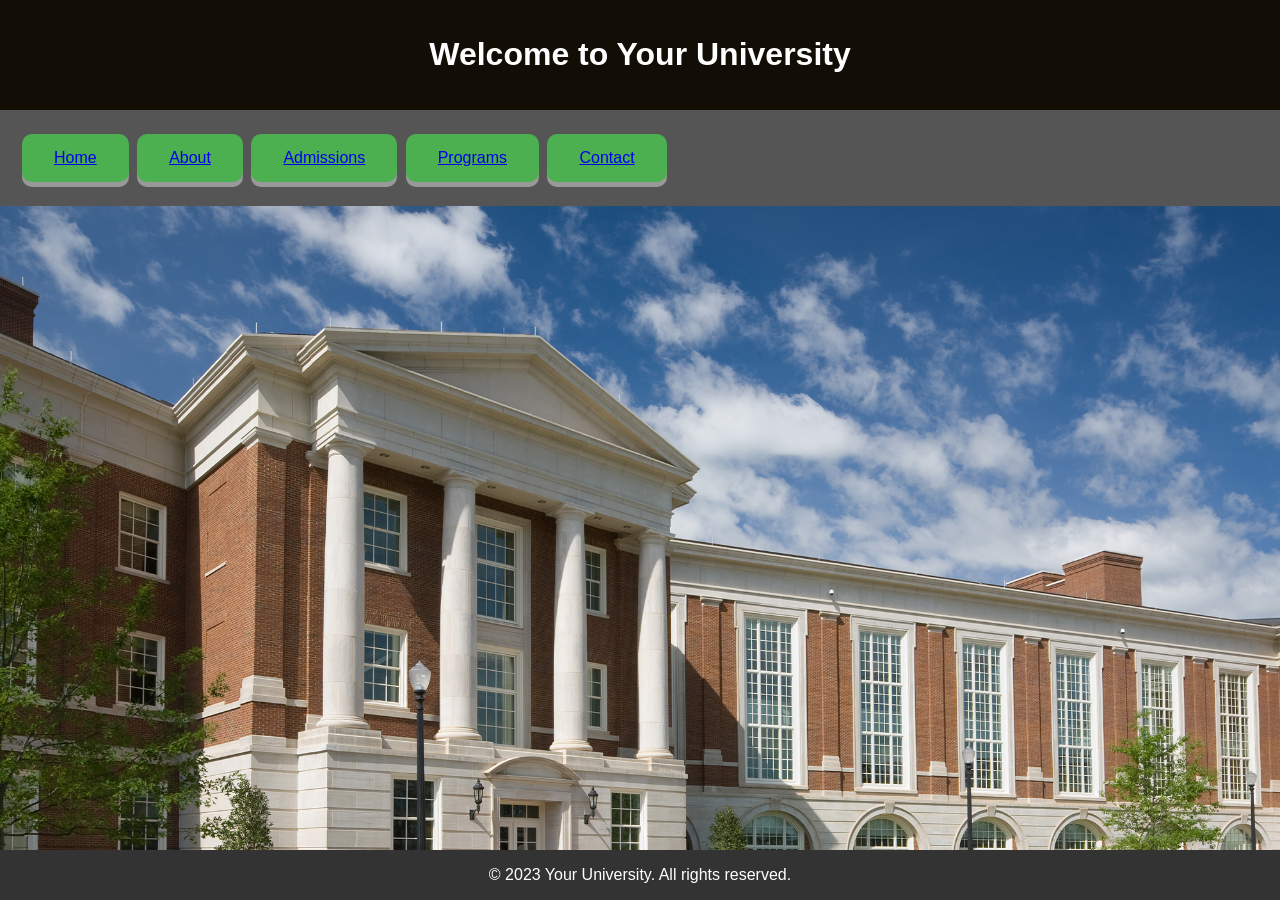
<file: index.html>
<!DOCTYPE html>
<html>

<head>
    <title>University Website</title>
    <link rel="stylesheet" href="D:\RNS_HackOverflow\style.css">
    <style>
        body {
            margin: 0;
            padding-bottom: 50px;
            /* Height of the footer */
            background-image: url("university.jpg");
            background-size: cover;
            background-position: center;
            background-repeat: no-repeat;
            font-family: Arial, sans-serif;
            background-color: #f1f1f1;
            /* Add this line to adjust background position */
            background-position-y: 50px;
        }

        header {
            background-color: #120d05;
            color: #fff;
            padding: 15px;
            text-align: center;
        }

        nav {
            background-color: #555;
            color: #fff;
            padding: 20px;
        }

        nav ul {
            list-style-type: none;
            margin: 0;
            padding: 0;
        }

        nav ul li {
            display: inline-block;
            margin-right: 10px;
        }

        nav ul li a {
            text-decoration: none;
            color: #fff;
        }

        section {
            padding: 100px;
        }

        footer {
            position: absolute;
            bottom: 0;
            width: 100%;
            height: 50px;
            /* Height of the footer */
            background-color: #333;
            color: white;
            text-align: center;
        }
    </style>
</head>

<body>
    <header>
        <h1>Welcome to Your University</h1>
    </header>
    <nav>
        <ul>
            <button style="background-color: #4CAF50; /* Set the background color */
            border: none; /* Remove borders */
            color: rgb(255, 255, 255); /* Set text color */
            padding: 15px 32px; /* Set padding */
            text-align: center; /* Center text */
            text-decoration: none; /* Remove underline */
            display: inline-block; /* Make it an inline block element */
            font-size: 16px; /* Set font size */
            margin: 4px 2px; /* Add some margin */
            cursor: pointer; /* Change cursor on hover */
            border-radius: 10px; /* Rounded corners */
            box-shadow: 0 5px #999; /* Add shadow effect */">
  <a href="D:\RNS_HackOverflow\Your-University\youruniv.html">Home</a>
        </button>
           
            <button style="background-color: #4CAF50; /* Set the background color */
               border: none; /* Remove borders */
               color: rgb(255, 255, 255); /* Set text color */
               padding: 15px 32px; /* Set padding */
               text-align: center; /* Center text */
               text-decoration: none; /* Remove underline */
               display: inline-block; /* Make it an inline block element */
               font-size: 16px; /* Set font size */
               margin: 4px 2px; /* Add some margin */
               cursor: pointer; /* Change cursor on hover */
               border-radius: 10px; /* Rounded corners */
               box-shadow: 0 5px #999; /* Add shadow effect */">
     <a href="D:\RNS_HackOverflow\Your-University\About.html">About</a>
</button>
            <button style="background-color: #4CAF50; /* Set the background color */
               border: none; /* Remove borders */
               color: rgb(255, 255, 255); /* Set text color */
               padding: 15px 32px; /* Set padding */
               text-align: center; /* Center text */
               text-decoration: none; /* Remove underline */
               display: inline-block; /* Make it an inline block element */
               font-size: 16px; /* Set font size */
               margin: 4px 2px; /* Add some margin */
               cursor: pointer; /* Change cursor on hover */
               border-radius: 10px; /* Rounded corners */
               box-shadow: 0 5px #999; /* Add shadow effect */">
     <a href="D:\RNS_HackOverflow\Your-University\Admissions.html">Admissions</a>
</button>
            <button style="background-color: #4CAF50; /* Set the background color */
               border: none; /* Remove borders */
               color: rgb(255, 255, 255); /* Set text color */
               padding: 15px 32px; /* Set padding */
               text-align: center; /* Center text */
               text-decoration: none; /* Remove underline */
               display: inline-block; /* Make it an inline block element */
               font-size: 16px; /* Set font size */
               margin: 4px 2px; /* Add some margin */
               cursor: pointer; /* Change cursor on hover */
               border-radius: 10px; /* Rounded corners */
               box-shadow: 0 5px #999; /* Add shadow effect */">
      <a href="D:\RNS_HackOverflow\Your-University\Programs.html">Programs</a>
</button>
          <button style="background-color: #4CAF50; /* Set the background color */
               border: none; /* Remove borders */
               color: rgb(255, 255, 255); /* Set text color */
               padding: 15px 32px; /* Set padding */
               text-align: center; /* Center text */
               text-decoration: none; /* Remove underline */
               display: inline-block; /* Make it an inline block element */
               font-size: 16px; /* Set font size */
               margin: 4px 2px; /* Add some margin */
               cursor: pointer; /* Change cursor on hover */
               border-radius: 10px; /* Rounded corners */
               box-shadow: 0 5px #999; /* Add shadow effect */">
          
            
            <a href="D:\RNS_HackOverflow\Your-University\Contact.html">Contact</a>
</button>
        </ul>
    </nav>
    <section>
        <!-- content goes here -->
    </section>
    <footer>
        <p>&copy; 2023  Your University. All rights reserved.</p>
    </footer>
</body>

</html>
</file>
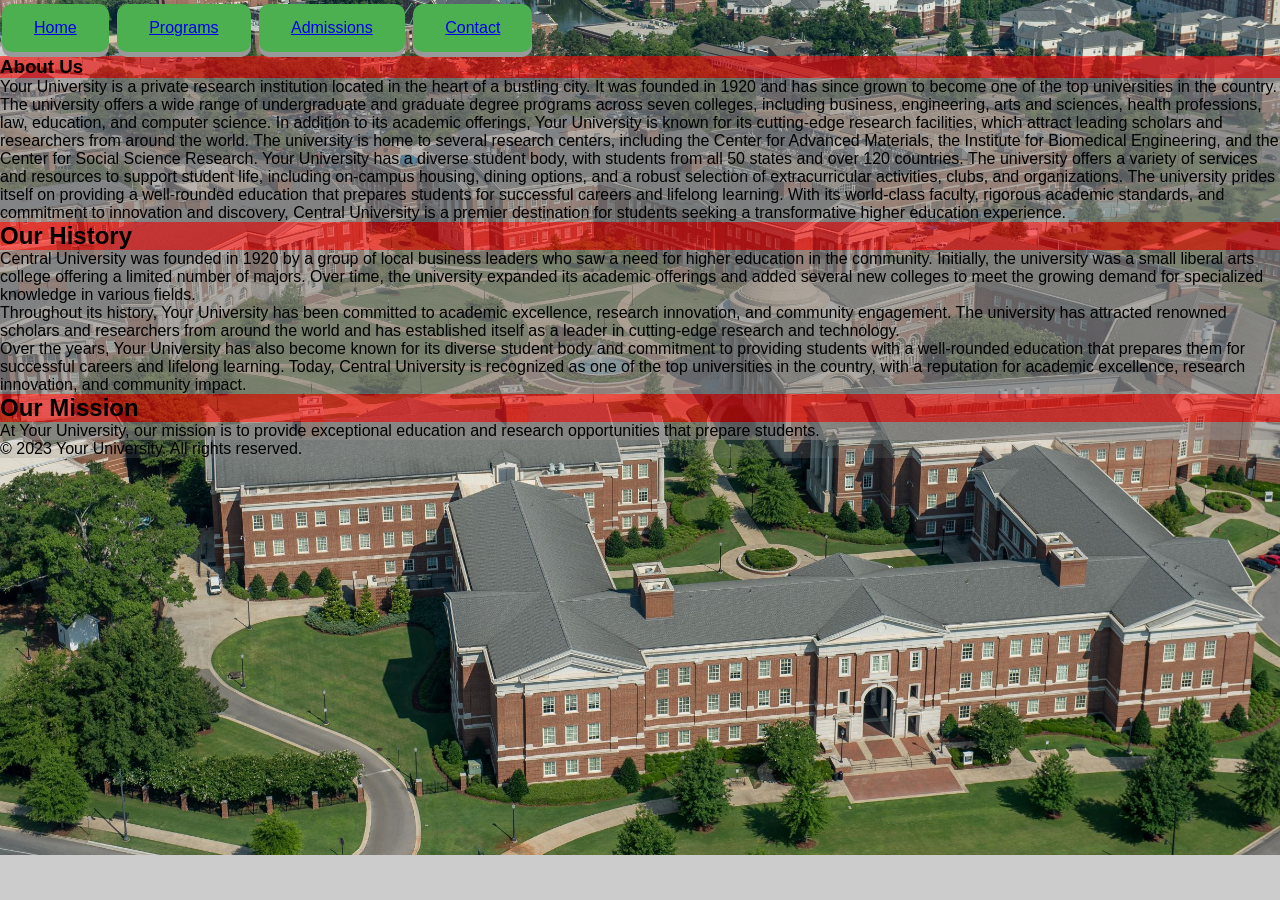
<file: About.html>
<!DOCTYPE html>
<html lang="en">
<head>

    <style>
		body {
			background-color: #ccc;
		}
		
		p {
			background-color: rgba(128, 128, 128, 0.2);
		}
	</style>
    <style>
		body {
			background-image: url("other_page_background.jpg");
			background-repeat: no-repeat;
			background-size: cover;
		}
	</style>
  <meta charset="UTF-8">
  <title>About | University Name</title>
  <link rel="stylesheet" href="style.css">
  <main>
    <section class="hero">
      <!DOCTYPE html>
<html lang="en">
<head>

    <style>
		body {
			background-color: #ccc;
		}
		
		p {
			background-color: rgba(128, 128, 128, 0.2);
		}
	</style>
    <style>
		body {
			background-image: url("other_page_background.jpg");
			background-repeat: no-repeat;
			background-size: cover;
		}
	</style>
  <meta charset="UTF-8">
  <title>About | Your University</title>
  <link rel="stylesheet" href="style.css">
</head>
<body>
  <header>
    <nav>
      <ul>
                    <button style="background-color: #4CAF50; /* Set the background color */
            border: none; /* Remove borders */
            color: rgb(255, 255, 255); /* Set text color */
            padding: 15px 32px; /* Set padding */
            text-align: center; /* Center text */
            text-decoration: none; /* Remove underline */
            display: inline-block; /* Make it an inline block element */
            font-size: 16px; /* Set font size */
            margin: 4px 2px; /* Add some margin */
            cursor: pointer; /* Change cursor on hover */
            border-radius: 10px; /* Rounded corners */
            box-shadow: 0 5px #999; /* Add shadow effect */">
  <a href="youruniv.html">Home</a>
        </button>
                    <button style="background-color: #4CAF50; /* Set the background color */
               border: none; /* Remove borders */
               color: rgb(255, 255, 255); /* Set text color */
               padding: 15px 32px; /* Set padding */
               text-align: center; /* Center text */
               text-decoration: none; /* Remove underline */
               display: inline-block; /* Make it an inline block element */
               font-size: 16px; /* Set font size */
               margin: 4px 2px; /* Add some margin */
               cursor: pointer; /* Change cursor on hover */
               border-radius: 10px; /* Rounded corners */
               box-shadow: 0 5px #999; /* Add shadow effect */">
      <a href="Programs.html">Programs</a>
</button>
                    <button style="background-color: #4CAF50; /* Set the background color */
               border: none; /* Remove borders */
               color: rgb(255, 255, 255); /* Set text color */
               padding: 15px 32px; /* Set padding */
               text-align: center; /* Center text */
               text-decoration: none; /* Remove underline */
               display: inline-block; /* Make it an inline block element */
               font-size: 16px; /* Set font size */
               margin: 4px 2px; /* Add some margin */
               cursor: pointer; /* Change cursor on hover */
               border-radius: 10px; /* Rounded corners */
               box-shadow: 0 5px #999; /* Add shadow effect */">
     <a href="D:\RNS_HackOverflow\Admissions.html">Admissions</a>
</button>
        <button style="background-color: #4CAF50; /* Set the background color */
               border: none; /* Remove borders */
               color: rgb(255, 255, 255); /* Set text color */
               padding: 15px 32px; /* Set padding */
               text-align: center; /* Center text */
               text-decoration: none; /* Remove underline */
               display: inline-block; /* Make it an inline block element */
               font-size: 16px; /* Set font size */
               margin: 4px 2px; /* Add some margin */
               cursor: pointer; /* Change cursor on hover */
               border-radius: 10px; /* Rounded corners */
               box-shadow: 0 5px #999; /* Add shadow effect */">
          
            
            <a href="Contact.html">Contact</a>
</button>
      </ul>
    </nav>
  </header>

  <main>
    <section class="hero">
      <h1><p style="color: black; background-color: rgba(250, 7, 7, 0.6);">About Us</p></h1>
      <p style="color: black; background-color: rgba(144, 138, 138, 0.6);"> Your University is a private research institution located in the heart of a bustling city. It was founded in 1920 and has since grown to become one of the top universities in the country. The university offers a wide range of undergraduate and graduate degree programs across seven colleges, including business, engineering, arts and sciences, health professions, law, education, and computer science.
        In addition to its academic offerings, Your University is known for its cutting-edge research facilities, which attract leading scholars and researchers from around the world. The university is home to several research centers, including the Center for Advanced Materials, the Institute for Biomedical Engineering, and the Center for Social Science Research.        
       Your University has a diverse student body, with students from all 50 states and over 120 countries. The university offers a variety of services and resources to support student life, including on-campus housing, dining options, and a robust selection of extracurricular activities, clubs, and organizations.        
        The university prides itself on providing a well-rounded education that prepares students for successful careers and lifelong learning. With its world-class faculty, rigorous academic standards, and commitment to innovation and discovery, Central University is a premier destination for students seeking a transformative higher education experience.</p>
    </section>

    <section class="content">
      <h2><p style="color: black; background-color: rgba(250, 7, 7, 0.6);">Our History</p></h2>
      <p style="color: black; background-color: rgba(144, 138, 138, 0.6);"> Central University was founded in 1920 by a group of local business leaders who saw a need for higher education in the community. Initially, the university was a small liberal arts college offering a limited number of majors. Over time, the university expanded its academic offerings and added several new colleges to meet the growing demand for specialized knowledge in various fields.

        <p style="color: black; background-color: rgba(144, 138, 138, 0.6);"> Throughout its history, Your University has been committed to academic excellence, research innovation, and community engagement. The university has attracted renowned scholars and researchers from around the world and has established itself as a leader in cutting-edge research and technology.</p>
        <p style="color: black; background-color: rgba(144, 138, 138, 0.6);"> Over the years, Your University has also become known for its diverse student body and commitment to providing students with a well-rounded education that prepares them for successful careers and lifelong learning. Today, Central University is recognized as one of the top universities in the country, with a reputation for academic excellence, research innovation, and community impact.</p> 
       <h2><p style="color: black; background-color: rgba(250, 7, 7, 0.6);"> Our Mission</p></h2>
      <p style="color: black; background-color: rgba(144, 138, 138, 0.6);"> At Your University, our mission is to provide exceptional education and research opportunities that prepare students.</p>
        <footer>
            <p>&copy; 2023  Your University. All rights reserved.</p>
        </footer>
    </body>
    
    </html>
</file>
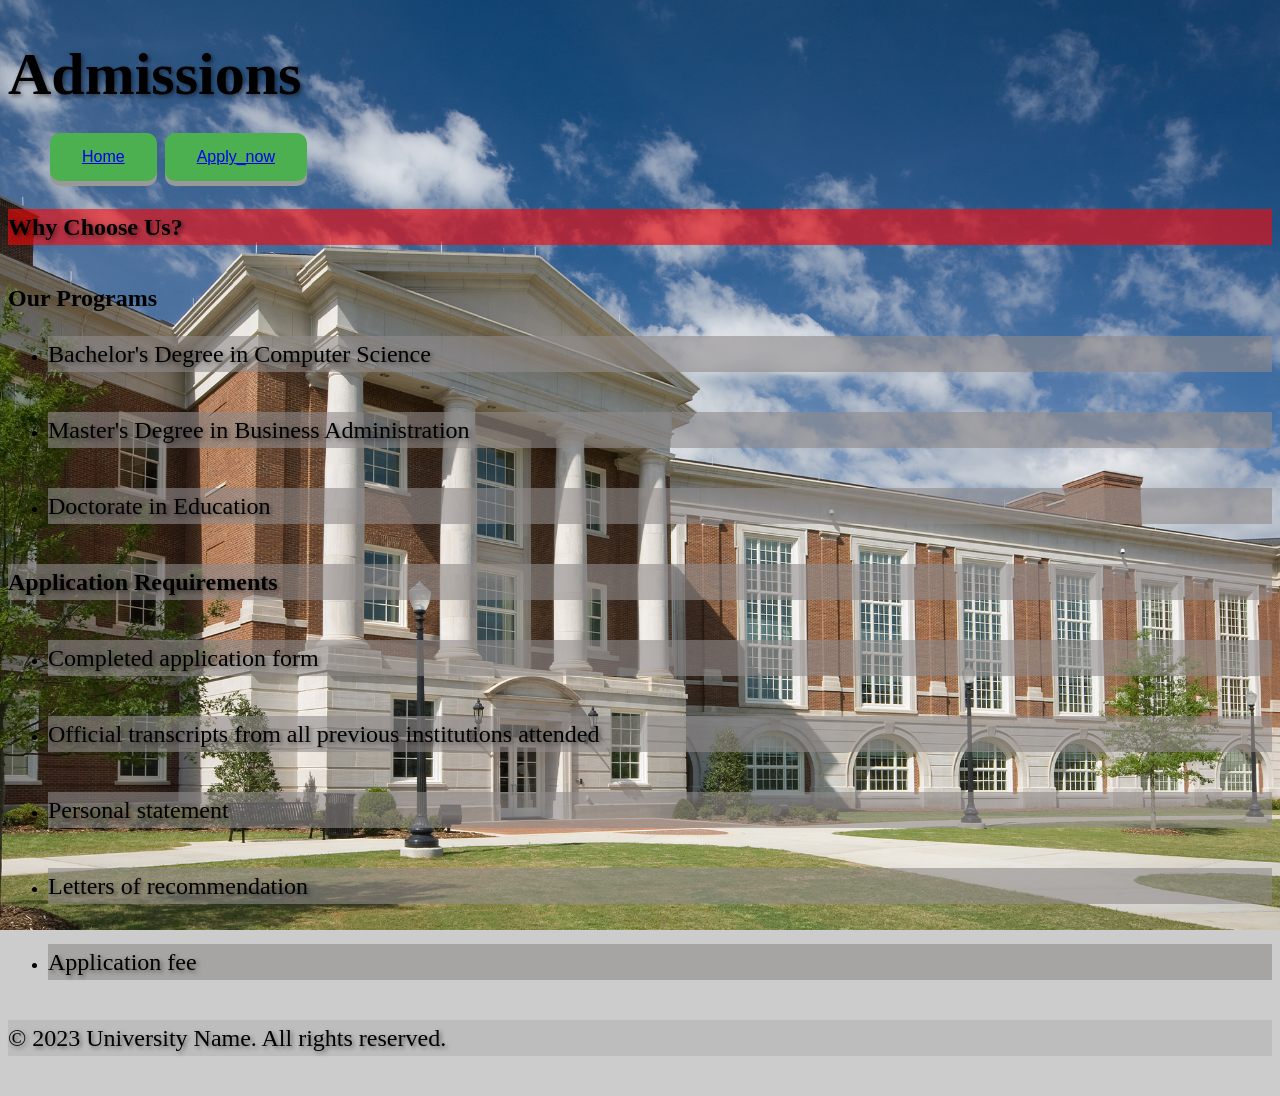
<file: Admissions.html>
<!DOCTYPE html>
<html lang="en">
<head>
	<meta charset="UTF-8">
	<title>Admissions | Your University</title>
    <style>
		body {
			background-color: #ccc;
		}
		
		p {
			background-color: rgba(128, 128, 128, 0.2);
		}
	</style>
    <style>
		body {
			background-image: url("other_page_background.jpg");
			background-repeat: no-repeat;
			background-size: cover;
		}
	</style>
</head>
<body>

	<header>
		<h1>Admissions</h1>
		<nav>
			<ul>
                          <button style="background-color: #4CAF50; /* Set the background color */
            border: none; /* Remove borders */
            color: rgb(255, 255, 255); /* Set text color */
            padding: 15px 32px; /* Set padding */
            text-align: center; /* Center text */
            text-decoration: none; /* Remove underline */
            display: inline-block; /* Make it an inline block element */
            font-size: 16px; /* Set font size */
            margin: 4px 2px; /* Add some margin */
            cursor: pointer; /* Change cursor on hover */
            border-radius: 10px; /* Rounded corners */
            box-shadow: 0 5px #999; /* Add shadow effect */">
  <a href="youruniv.html">Home</a>
  </button>
             <button style="background-color: #4CAF50; /* Set the background color */
            border: none; /* Remove borders */
            color: rgb(255, 255, 255); /* Set text color */
            padding: 15px 32px; /* Set padding */
            text-align: center; /* Center text */
            text-decoration: none; /* Remove underline */
            display: inline-block; /* Make it an inline block element */
            font-size: 16px; /* Set font size */
            margin: 4px 2px; /* Add some margin */
            cursor: pointer; /* Change cursor on hover */
            border-radius: 10px; /* Rounded corners */
            box-shadow: 0 5px #999; /* Add shadow effect */">
                <a href="Apply_now.html">Apply_now</a>
  </button>
			</ul>
		</nav>
	</header>
	<main>
		<section>
			<h2><p style="color: black; background-color: rgba(250, 7, 7, 0.6);">Why Choose Us?</p></h2>
		
		</section>
		<section>
			<h2><p style="color: black; background-color: rgba(250, 7, 7, 0.6);"></p>Our Programs</h2>
			<ul>
				<li><p style="color: black; background-color: rgba(144, 138, 138, 0.6);">Bachelor's Degree in Computer Science</p></li>
				<li><p style="color: black; background-color: rgba(144, 138, 138, 0.6);">Master's Degree in Business Administration</p></li>
				<li><p style="color: black; background-color: rgba(144, 138, 138, 0.6);">Doctorate in Education</p></li>
			</ul>
		</section>
		<section>
			<h2><p style="color: black; background-color: rgba(144, 138, 138, 0.6);">Application Requirements</p></h2>
			<ul>
				<li><p style="color: black; background-color: rgba(144, 138, 138, 0.6);">Completed application form</p></li>
				<li><p style="color: black; background-color: rgba(144, 138, 138, 0.6);">Official transcripts from all previous institutions attended</p></li>
				<li><p style="color: black; background-color: rgba(144, 138, 138, 0.6);">Personal statement</p></li>
				<li><p style="color: black; background-color: rgba(144, 138, 138, 0.6);">Letters of recommendation</p></li>
				<li><p style="color: black; background-color: rgba(144, 138, 138, 0.6);">Application fee</p></li>
			</ul>
		</section>
	</main>
    <style>
		body {
			background-image: url("university.jpg");
			background-size: cover;
			background-position: center center;
			background-repeat: no-repeat;
			background-attachment: fixed;
		}
		.container {
			width: 90%;
			max-width: 1200px;
			margin: 0 auto;
			padding: 50px 0;
			text-align: center;
			color: #fff;
		}
		h1 {
			font-size: 60px;
			margin-bottom: 20px;
			font-weight: bold;
			text-shadow: 2px 2px 4px rgba(0,0,0,0.5);
		}
		p {
			font-size: 24px;
			margin-bottom: 40px;
			line-height: 1.5;
			text-shadow: 2px 2px 4px rgba(0,0,0,0.5);
		}
		button {
			background-color: #fff;
			color: #333;
			padding: 12px 24px;
			border: none;
			border-radius: 30px;
			font-size: 18px;
			cursor: pointer;
			box-shadow: 2px 2px 4px rgba(0,0,0,0.5);
		}
	</style>
	<footer>
		<p>&copy; 2023 University Name. All rights reserved.</p>
	</footer>
</body>
</html>
</file>
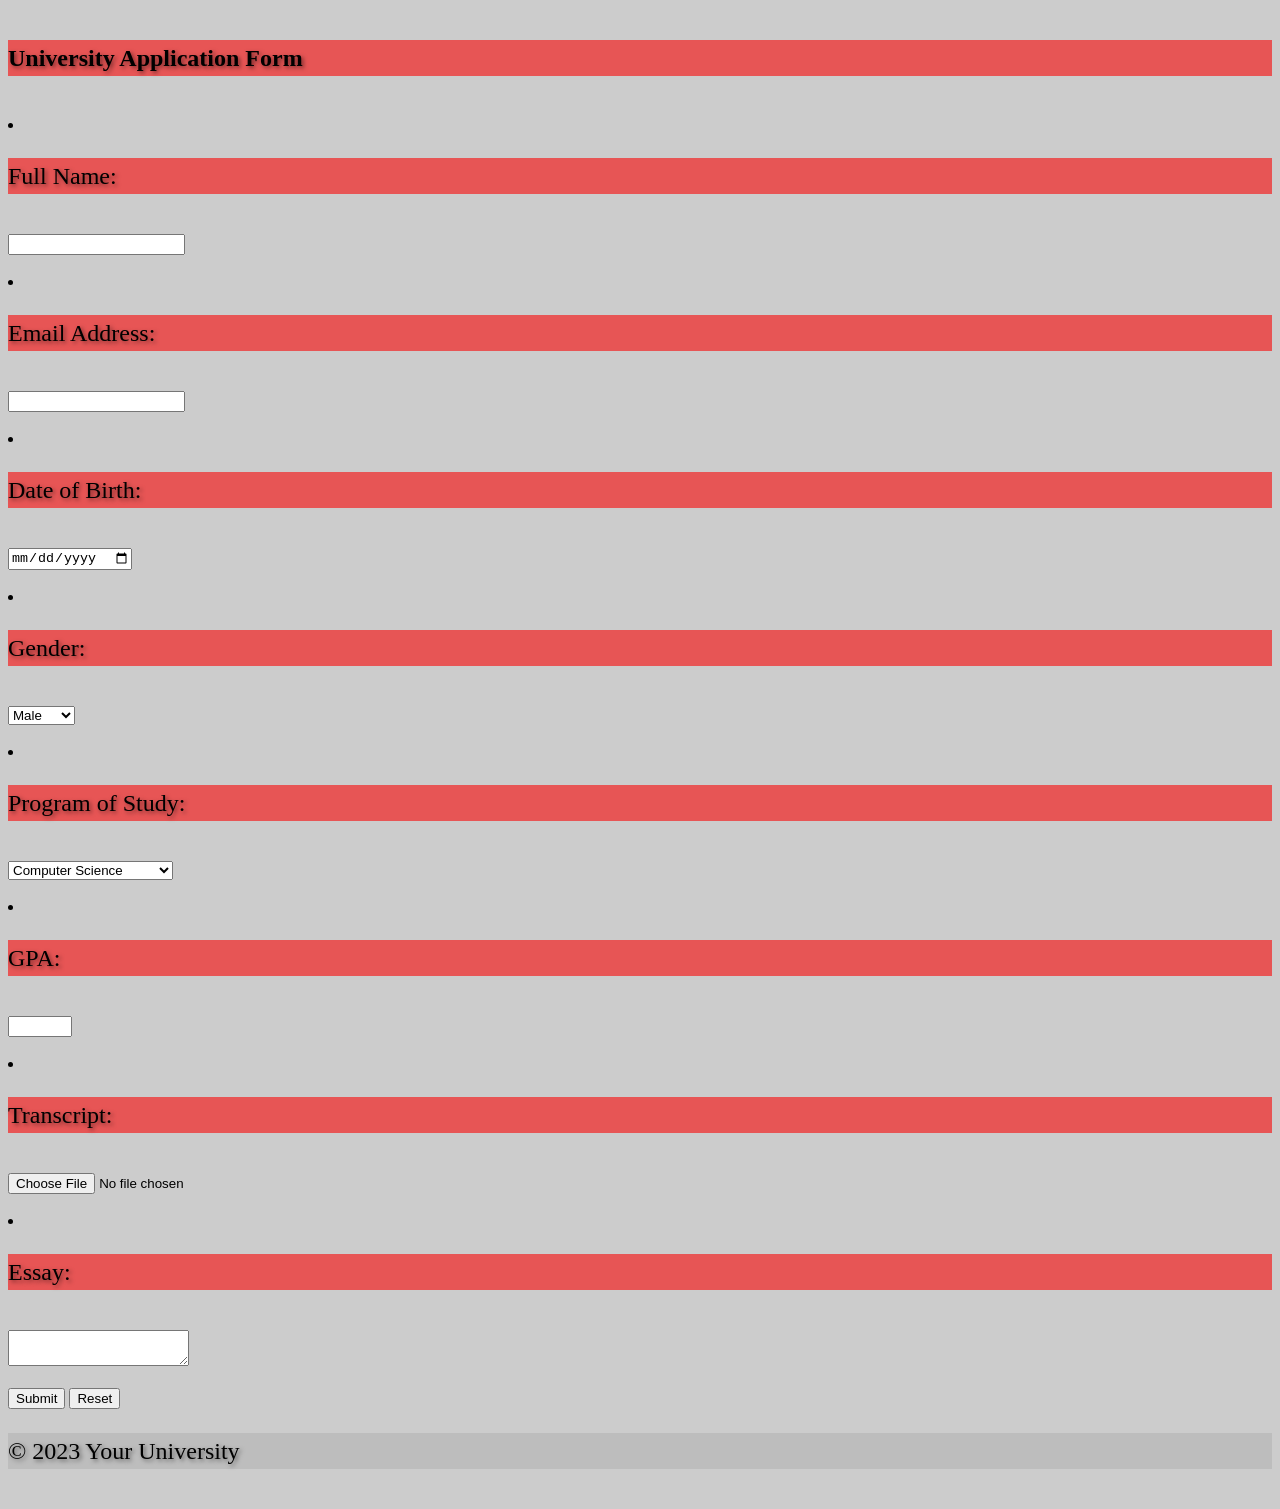
<file: Apply_now.html>
<!DOCTYPE html>
<html>
<head>
	<title>University Application Form</title>
    <style>
		body {
			background-color: #ccc;
		}
		
		p {
			background-color: rgba(128, 128, 128, 0.2);
		}
	</style>
    
    <style>
		body {
			background-image: url("other_page_background.jpg");
			background-repeat: no-repeat;
			background-size: cover;
		}
	</style>
</head>
<body>
	<h1><p style="color: black; background-color: rgba(250, 7, 7, 0.6);">University Application Form</p></h1>
	
	<form>
		<label for="name"><li><p style="color: black; background-color: rgba(250, 7, 7, 0.6);">Full Name:</p></label>
		<input type="text" id="name" name="name"><br><br>
		
		<label for="email"><li><p style="color: black; background-color: rgba(250, 7, 7, 0.6);">Email Address:</p></label>
		<input type="email" id="email" name="email"><br><br>
		
		<label for="dob"><li><p style="color: black; background-color: rgba(250, 7, 7, 0.6);">Date of Birth:</p></label>
		<input type="date" id="dob" name="dob"><br><br>
		
		<label for="gender"><li><p style="color: black; background-color: rgba(250, 7, 7, 0.6);">Gender:</p></label>
		<select id="gender" name="gender">
			<option value="male"><li><p style="color: black; background-color: rgba(144, 138, 138, 0.6);">Male</p></option>
			<option value="female"><li><p style="color: black; background-color: rgba(144, 138, 138, 0.6);">Female</p></option>
			<option value="other"><li><p style="color: black; background-color: rgba(144, 138, 138, 0.6);">Other</p></option>
		</select><br><br>
		
		<label for="program"><li><p style="color: black; background-color: rgba(250, 7, 7, 0.6);">Program of Study:</p></label>
		<select id="program" name="program">
			<option value="computer-science"><li><p style="color: black; background-color: rgba(144, 138, 138, 0.6);">Computer Science</p></option>
			<option value="biology"><li><p style="color: black; background-color: rgba(144, 138, 138, 0.6);">Biology</option>
			<option value="business-administration"><li><p style="color: black; background-color: rgba(144, 138, 138, 0.6);">Business Administration</p></option>
		</select><br><br>
		
		<label for="gpa"><li><p style="color: black; background-color: rgba(250, 7, 7, 0.6);">GPA:</p></label>
		<input type="number" id="gpa" name="gpa" step="0.01" min="0" max="4"><br><br>
		
		<label for="transcript"><li><p style="color: black; background-color: rgba(250, 7, 7, 0.6);">Transcript:</p></label>
		<input type="file" id="transcript" name="transcript"><br><br>
		
		<label for="essay"><li><p style="color: black; background-color: rgba(250, 7, 7, 0.6);">Essay:</p></label>
		<textarea id="essay" name="essay"></textarea><br><br>
		
		<input type="submit" value="Submit">
		<input type="reset" value="Reset">
	</form>
    <style>
		body {
			background-image: url("https://cdn.pixabay.com/photo/2016/11/22/19/15/background-1850125_960_720.jpg");
			background-size: cover;
			background-position: center center;
			background-repeat: no-repeat;
			background-attachment: fixed;
		}
		.container {
			width: 90%;
			max-width: 1200px;
			margin: 0 auto;
			padding: 50px 0;
			text-align: center;
			color: #fff;
		}
		h1 {
			font-size: 60px;
			margin-bottom: 20px;
			font-weight: bold;
			text-shadow: 2px 2px 4px rgba(0,0,0,0.5);
		}
		p {
			font-size: 24px;
			margin-bottom: 40px;
			line-height: 1.5;
			text-shadow: 2px 2px 4px rgba(0,0,0,0.5);
		}
		button {
			background-color: #fff;
			color: #333;
			padding: 12px 24px;
			border: none;
			border-radius: 30px;
			font-size: 18px;
			cursor: pointer;
			box-shadow: 2px 2px 4px rgba(0,0,0,0.5);
		}
	</style>
      <footer>
        <p>&copy; 2023 Your University </p>
      </footer>
</body>
</html>
</file>
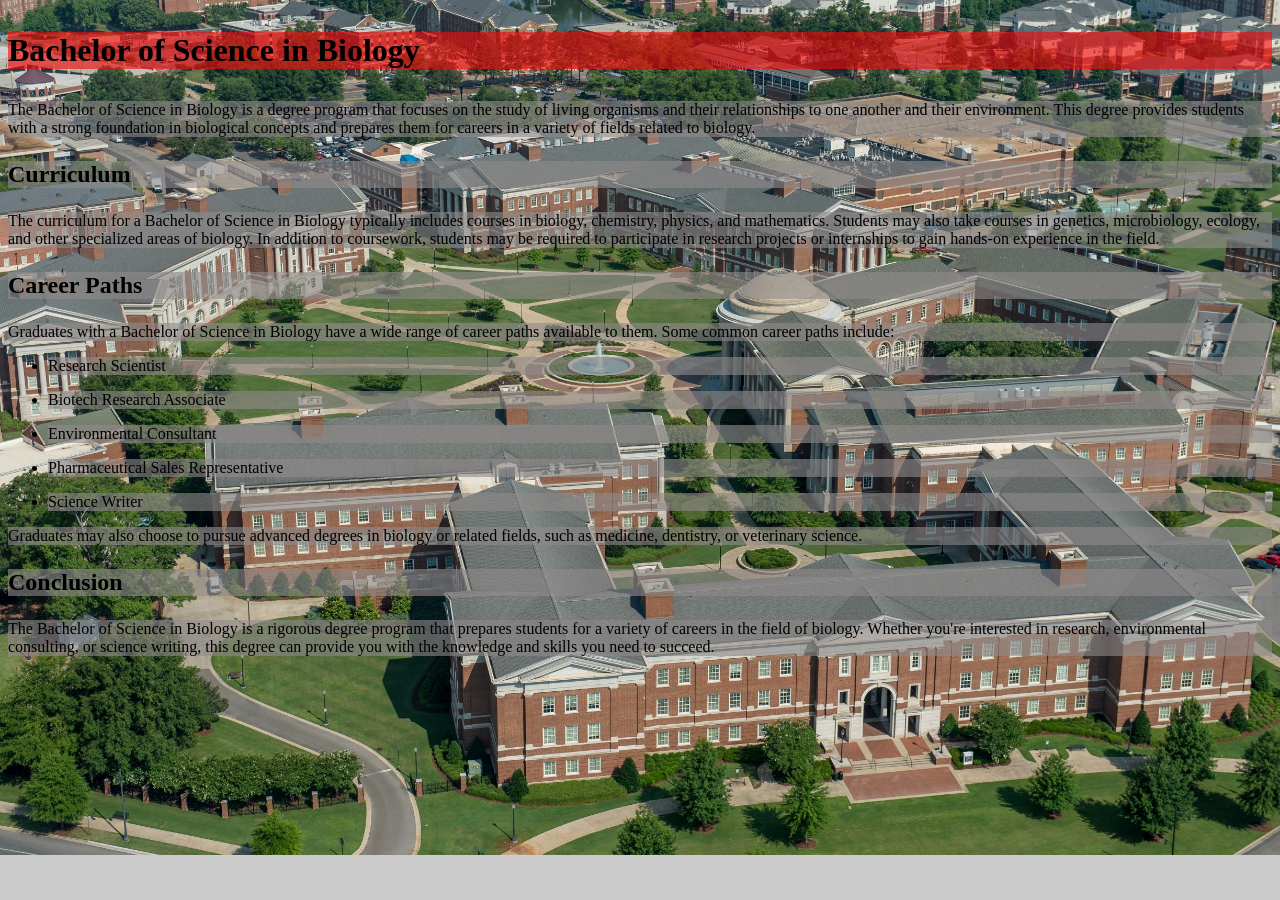
<file: Biology.html>
<!DOCTYPE html>
<html>
  <head>
    <meta charset="UTF-8">
    <title><p style="color: black; background-color: rgba(250, 7, 7, 0.6);">Bachelor of Science in Biology</title>
    <style>
		body {
			background-color: #ccc;
		}
		
		p {
			background-color: rgba(128, 128, 128, 0.2
			);
		}
	</style>
	<style>
		body {
			background-image: url("other_page_background.jpg");
			background-repeat: no-repeat;
			background-size: cover;
		}
	</style>
  </head>
  <body>
    <h1><p style="color: black; background-color: rgba(250, 7, 7, 0.6);">Bachelor of Science in Biology</p></h1>
    
    <p style="color: black; background-color: rgba(144, 138, 138, 0.6);">The Bachelor of Science in Biology is a degree program that focuses on the study of living organisms and their relationships to one another and their environment. This degree provides students with a strong foundation in biological concepts and prepares them for careers in a variety of fields related to biology.</p>
    
    <h2><p style="color: black; background-color: rgba(144, 138, 138, 0.6);">Curriculum</p></h2>
    <p style="color: black; background-color: rgba(144, 138, 138, 0.6);">The curriculum for a Bachelor of Science in Biology typically includes courses in biology, chemistry, physics, and mathematics. Students may also take courses in genetics, microbiology, ecology, and other specialized areas of biology. In addition to coursework, students may be required to participate in research projects or internships to gain hands-on experience in the field.</p>
    
    <h2><p style="color: black; background-color: rgba(144, 138, 138, 0.6);">Career Paths</p></h2>
    <p style="color: black; background-color: rgba(144, 138, 138, 0.6);">Graduates with a Bachelor of Science in Biology have a wide range of career paths available to them. Some common career paths include:</p>
    
    <ul>
      <li><p style="color: black; background-color: rgba(144, 138, 138, 0.6);">Research Scientist</p></li>
      <li><p style="color: black; background-color: rgba(144, 138, 138, 0.6);">Biotech Research Associate</p></li>
      <li><p style="color: black; background-color: rgba(144, 138, 138, 0.6);">Environmental Consultant</p></li>
      <li><p style="color: black; background-color: rgba(144, 138, 138, 0.6);">Pharmaceutical Sales Representative</p></li>
      <li><p style="color: black; background-color: rgba(144, 138, 138, 0.6);">Science Writer</p></li>
    </ul>
    
    <p style="color: black; background-color: rgba(144, 138, 138, 0.6);">Graduates may also choose to pursue advanced degrees in biology or related fields, such as medicine, dentistry, or veterinary science.</p>
    
    <h2><p style="color: black; background-color: rgba(144, 138, 138, 0.6);">Conclusion</p></h2>
    <p style="color: black; background-color: rgba(144, 138, 138, 0.6);">The Bachelor of Science in Biology is a rigorous degree program that prepares students for a variety of careers in the field of biology. Whether you're interested in research, environmental consulting, or science writing, this degree can provide you with the knowledge and skills you need to succeed.</p>
  </body>
</html>
</file>
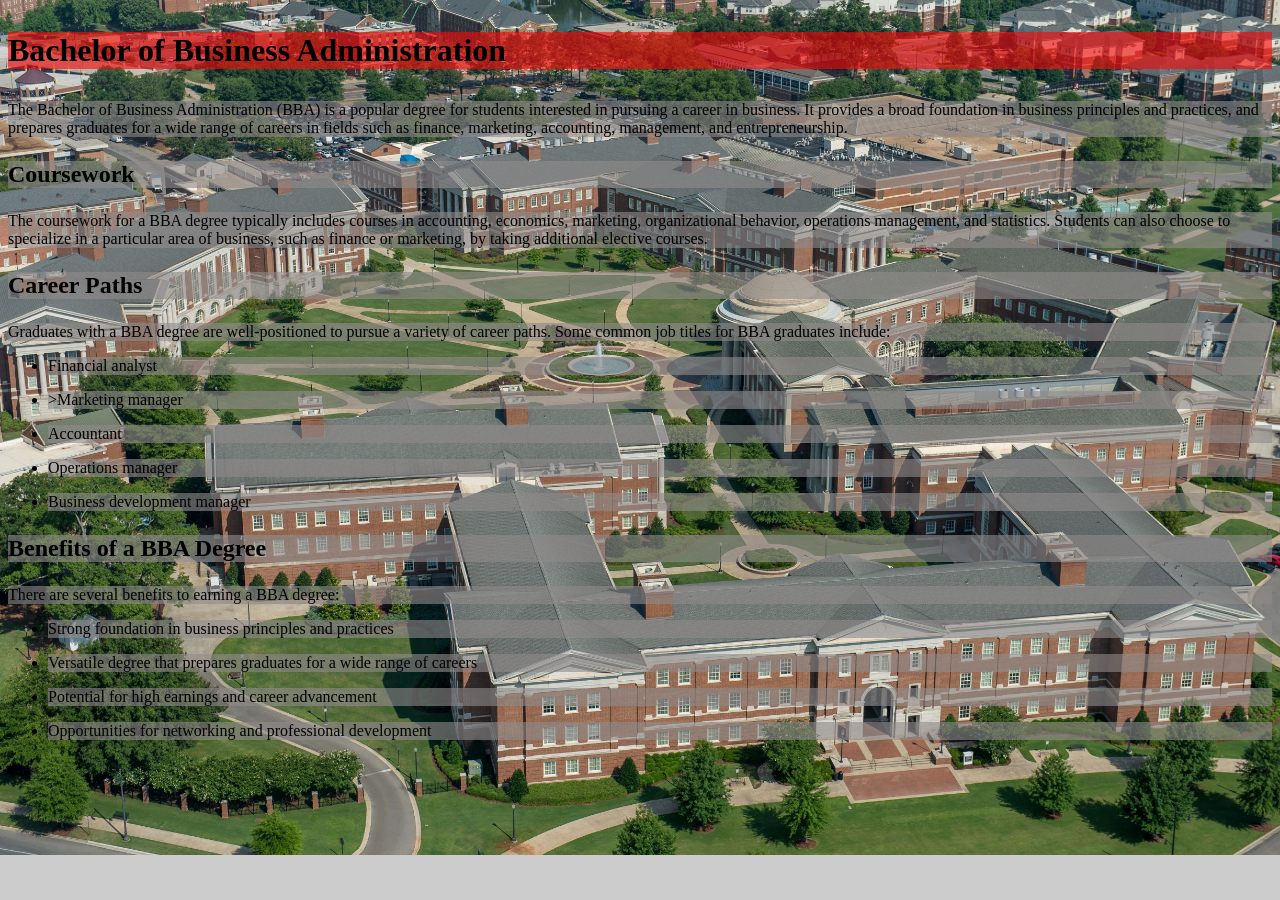
<file: business-administration.html>
<!DOCTYPE html>
<html>

<head>
<title>Bachelor of Business Administration</title>
<style>
    body {
        background-color: #ccc;
    }
    
    p {
        background-color: rgba(128, 128, 128, 0.2);
    }
</style>
<style>
    body {
        background-image: url("other_page_background.jpg");
        background-repeat: no-repeat;
        background-size: cover;
    }
</style>
</head>

<body>
<h1><p style="color: black; background-color: rgba(250, 7, 7, 0.6);">Bachelor of Business Administration</p></h1>
<p style="color: black; background-color: rgba(144, 138, 138, 0.6);">The Bachelor of Business Administration (BBA) is a popular degree for students interested in pursuing a career in business. It provides a broad foundation in business principles and practices, and prepares graduates for a wide range of careers in fields such as finance, marketing, accounting, management, and entrepreneurship.</p>

<h2><p style="color: black; background-color: rgba(144, 138, 138, 0.6);">Coursework</h2>
<p style="color: black; background-color: rgba(144, 138, 138, 0.6);">The coursework for a BBA degree typically includes courses in accounting, economics, marketing, organizational behavior, operations management, and statistics. Students can also choose to specialize in a particular area of business, such as finance or marketing, by taking additional elective courses.</p>

<h2><p style="color: black; background-color: rgba(144, 138, 138, 0.6);">Career Paths</h2>
<p style="color: black; background-color: rgba(144, 138, 138, 0.6);">Graduates with a BBA degree are well-positioned to pursue a variety of career paths. Some common job titles for BBA graduates include:</p>
<ul>
<li><p style="color: black; background-color: rgba(144, 138, 138, 0.6);">Financial analyst</p></li>
<li><p style="color: black; background-color: rgba(144, 138, 138, 0.6);">>Marketing manager</p></li>
<li><p style="color: black; background-color: rgba(144, 138, 138, 0.6);">Accountant</p></li>
<li><p style="color: black; background-color: rgba(144, 138, 138, 0.6);">Operations manager</p></li>
<li><p style="color: black; background-color: rgba(144, 138, 138, 0.6);">Business development manager</p></li>
</ul>

<h2><p style="color: black; background-color: rgba(144, 138, 138, 0.6);">Benefits of a BBA Degree</h2>
<p style="color: black; background-color: rgba(144, 138, 138, 0.6);">There are several benefits to earning a BBA degree:</p>
<ul>
<li><p style="color: black; background-color: rgba(144, 138, 138, 0.6);">Strong foundation in business principles and practices</p></li>
<li><p style="color: black; background-color: rgba(144, 138, 138, 0.6);">Versatile degree that prepares graduates for a wide range of careers</p></li>
<li><p style="color: black; background-color: rgba(144, 138, 138, 0.6);">Potential for high earnings and career advancement</p></li>
<li><p style="color: black; background-color: rgba(144, 138, 138, 0.6);">Opportunities for networking and professional development</p></li>
</ul>

</body>

</html>
</file>
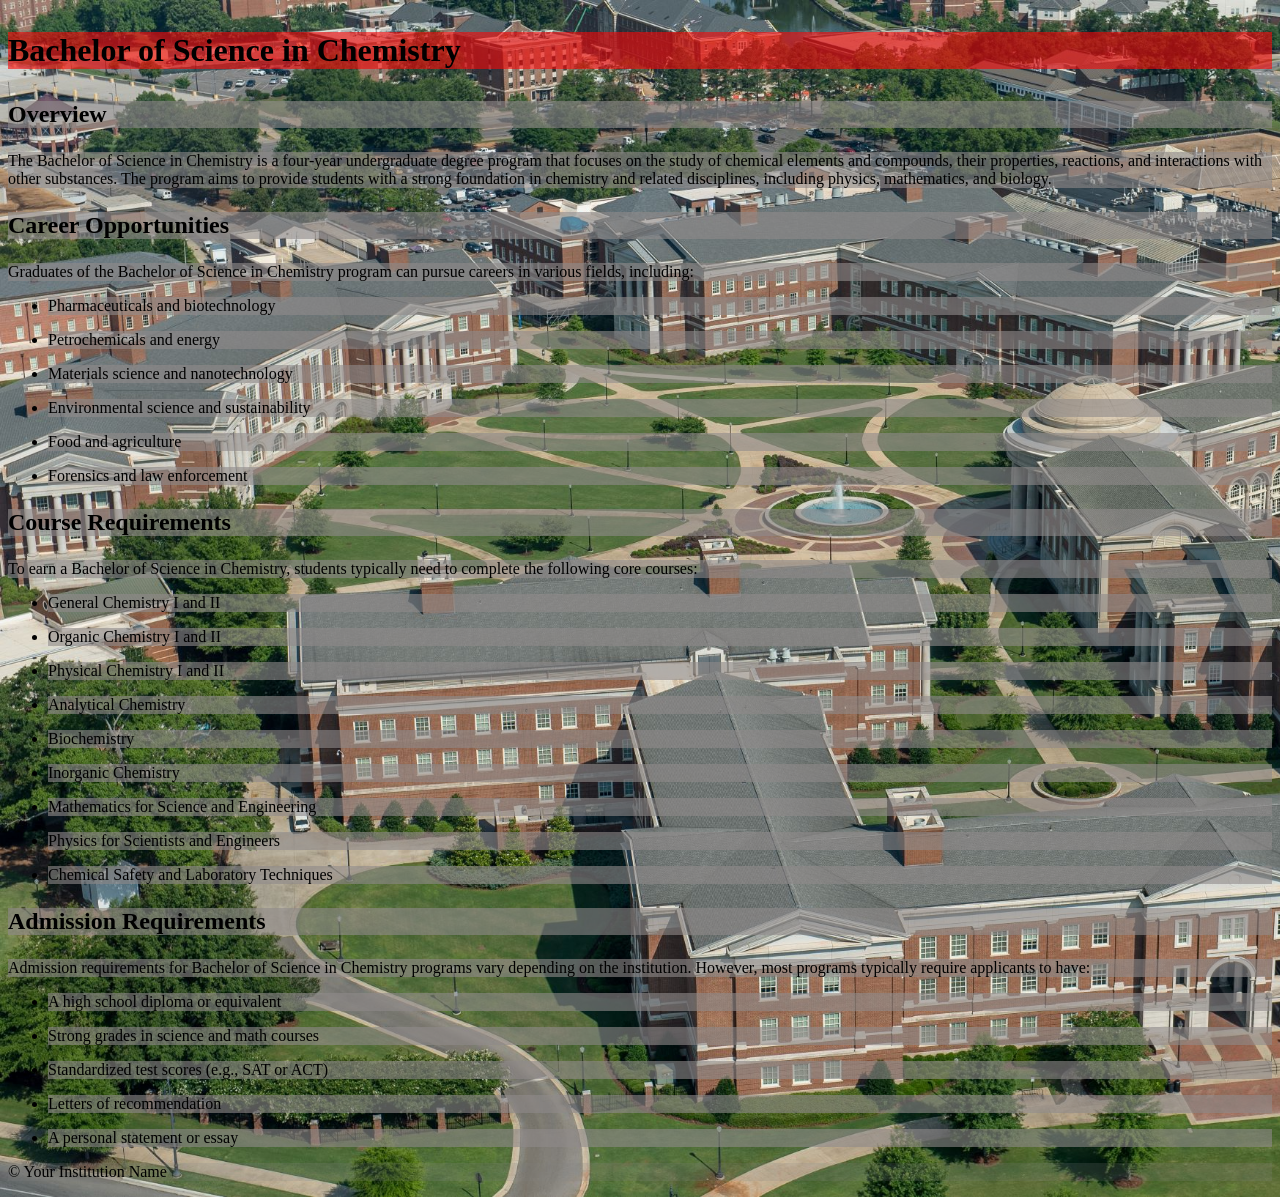
<file: Chemistry.html>
<!DOCTYPE html>
<html>
<head>
	<title>Bachelor of Science in Chemistry</title>
    <style>
		body {
			background-color: #ccc;
		}
		
		p {
			background-color: rgba(128, 128, 128, 0.2);
		}
	</style>
    <style>
		body {
			background-image: url("other_page_background.jpg");
			background-repeat: no-repeat;
			background-size: cover;
		}
	</style>
	<meta charset="UTF-8">
	<meta name="viewport" content="width=device-width, initial-scale=1.0">
</head>
<body>

	<header>
		<h1><p style="color: black; background-color: rgba(250, 7, 7, 0.6);">Bachelor of Science in Chemistry</p></h1>
	</header>

	<main>
		<section>
			<h2><p style="color: black; background-color: rgba(144, 138, 138, 0.6);">Overview</p></h2>
			<p style="color: black; background-color: rgba(144, 138, 138, 0.6);">The Bachelor of Science in Chemistry is a four-year undergraduate degree program that focuses on the study of chemical elements and compounds, their properties, reactions, and interactions with other substances. The program aims to provide students with a strong foundation in chemistry and related disciplines, including physics, mathematics, and biology.</p>
		</section>

		<section>
			<h2><p style="color: black; background-color: rgba(144, 138, 138, 0.6);">Career Opportunities</p></h2>
			<p style="color: black; background-color: rgba(144, 138, 138, 0.6);">Graduates of the Bachelor of Science in Chemistry program can pursue careers in various fields, including:</p>
			<ul>
				<li><p style="color: black; background-color: rgba(144, 138, 138, 0.6);">Pharmaceuticals and biotechnology</p></li>
				<li><p style="color: black; background-color: rgba(144, 138, 138, 0.6);">Petrochemicals and energy</p></li>
				<li><p style="color: black; background-color: rgba(144, 138, 138, 0.6);">Materials science and nanotechnology</p></li>
				<li><p style="color: black; background-color: rgba(144, 138, 138, 0.6);">Environmental science and sustainability</p></li>
				<li><p style="color: black; background-color: rgba(144, 138, 138, 0.6);">Food and agriculture</p></li>
				<li><p style="color: black; background-color: rgba(144, 138, 138, 0.6);">Forensics and law enforcement</p></li>
			</ul>
		</section>

		<section>
			<h2><p style="color: black; background-color: rgba(144, 138, 138, 0.6);">Course Requirements</h2>
			<p style="color: black; background-color: rgba(144, 138, 138, 0.6);">To earn a Bachelor of Science in Chemistry, students typically need to complete the following core courses:</p>
			<ul>
				<li><p style="color: black; background-color: rgba(144, 138, 138, 0.6);">General Chemistry I and II</p></li>
				<li><p style="color: black; background-color: rgba(144, 138, 138, 0.6);">Organic Chemistry I and II</p></li>
				<li><p style="color: black; background-color: rgba(144, 138, 138, 0.6);">Physical Chemistry I and II</p></li>
				<li><p style="color: black; background-color: rgba(144, 138, 138, 0.6);">Analytical Chemistry</p></li>
				<li><p style="color: black; background-color: rgba(144, 138, 138, 0.6);">Biochemistry</p></li>
				<li><p style="color: black; background-color: rgba(144, 138, 138, 0.6);">Inorganic Chemistry</p></li>
				<li><p style="color: black; background-color: rgba(144, 138, 138, 0.6);">Mathematics for Science and Engineering</p></li>
				<li><p style="color: black; background-color: rgba(144, 138, 138, 0.6);">Physics for Scientists and Engineers</p></li>
				<li><p style="color: black; background-color: rgba(144, 138, 138, 0.6);">Chemical Safety and Laboratory Techniques</p></li>
			</ul>
		</section>

		<section>
			<h2><p style="color: black; background-color: rgba(144, 138, 138, 0.6);">Admission Requirements</p></h2>
			<p style="color: black; background-color: rgba(144, 138, 138, 0.6);">Admission requirements for Bachelor of Science in Chemistry programs vary depending on the institution. However, most programs typically require applicants to have:</p>
			<ul>
				<li><p style="color: black; background-color: rgba(144, 138, 138, 0.6);">A high school diploma or equivalent</p></li>
				<li><p style="color: black; background-color: rgba(144, 138, 138, 0.6);">Strong grades in science and math courses</p></li>
				<li><p style="color: black; background-color: rgba(144, 138, 138, 0.6);">Standardized test scores (e.g., SAT or ACT)</p></li>
				<li><p style="color: black; background-color: rgba(144, 138, 138, 0.6);">Letters of recommendation</p></li>
				<li><p style="color: black; background-color: rgba(144, 138, 138, 0.6);">A personal statement or essay</p></li>
			</ul>
		</section>
	</main>

	<footer>
		<p>&copy; Your Institution Name</p>
	</footer>

</body>
</html>
</file>
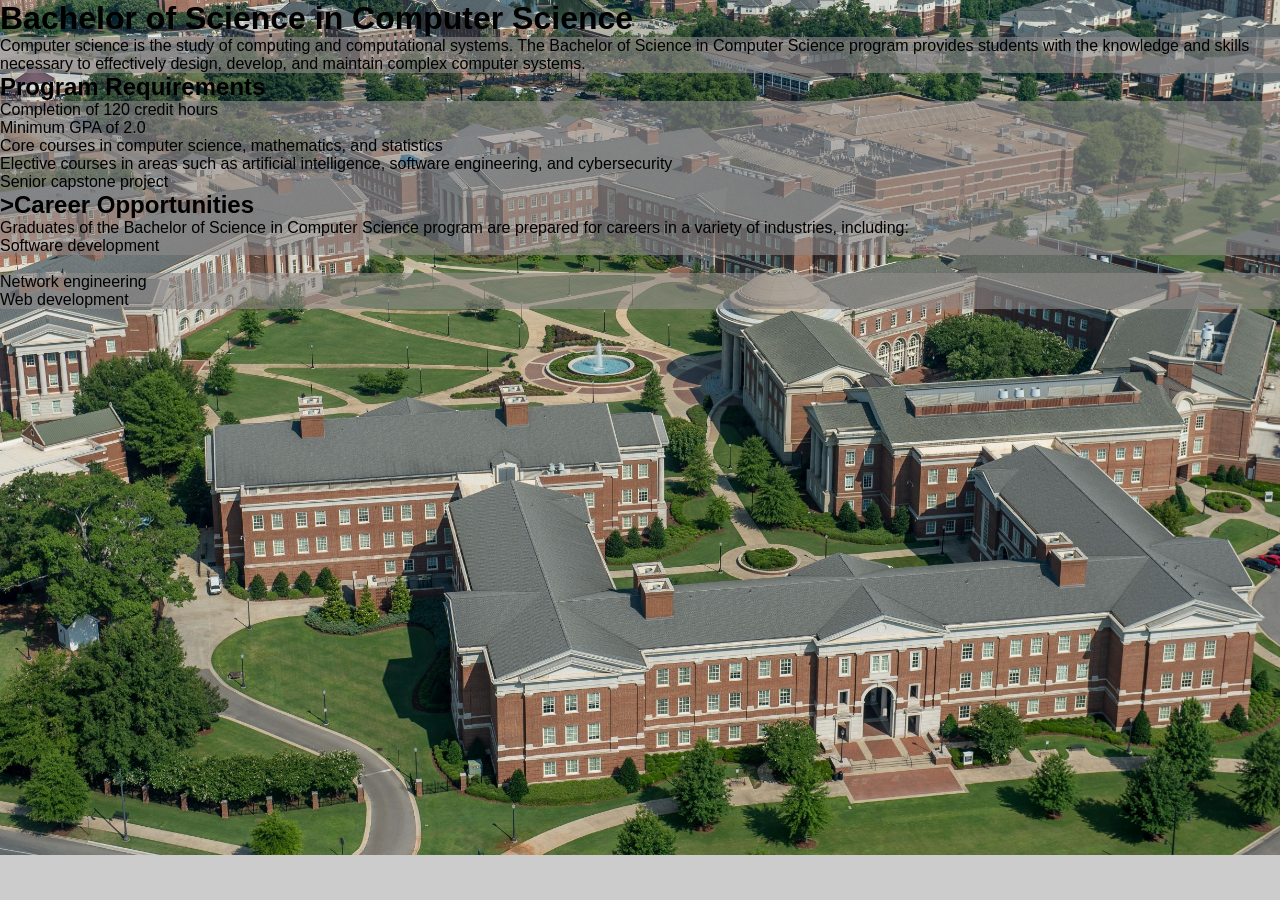
<file: computer-science.html>
<!DOCTYPE html>
<html>
  <head>
    <title>Bachelor of Science in Computer Science</title>
    <style>
		body {
			background-color: #ccc;
		}
		
		p {
			background-color: rgba(128, 128, 128, 0.2);
		}
	</style>
    <style>
		body {
			background-image: url("other_page_background.jpg");
			background-repeat: no-repeat;
			background-size: cover;
		}
	</style>
    <link rel="stylesheet" type="text/css" href="style.css">
  </head>
  <body>
    <h1>Bachelor of Science in Computer Science</h1>
    <p style="color: black; background-color: rgba(144, 138, 138, 0.6);">Computer science is the study of computing and computational systems. The Bachelor of Science in Computer Science program provides students with the knowledge and skills necessary to effectively design, develop, and maintain complex computer systems.</p>
    <h2>Program Requirements</h2>
    <ul>
      <li><p style="color: black; background-color: rgba(144, 138, 138, 0.6);">Completion of 120 credit hours</p></li>
      <li><p style="color: black; background-color: rgba(144, 138, 138, 0.6);">Minimum GPA of 2.0</p></li>
      <li><p style="color: black; background-color: rgba(144, 138, 138, 0.6);">Core courses in computer science, mathematics, and statistics</p></li>
      <li><p style="color: black; background-color: rgba(144, 138, 138, 0.6);">Elective courses in areas such as artificial intelligence, software engineering, and cybersecurity</li>
      <li><p style="color: black; background-color: rgba(144, 138, 138, 0.6);">Senior capstone project</p></li>
    </ul>
    <h2><p style="color: black; background-color: rgba(144, 138, 138, 0.6);">>Career Opportunities</p></h2>
    <p style="color: black; background-color: rgba(144, 138, 138, 0.6);">Graduates of the Bachelor of Science in Computer Science program are prepared for careers in a variety of industries, including:</p>
    <ul>
      <li><p style="color: black; background-color: rgba(144, 138, 138, 0.6);">Software development</p></li>
      <li><p style="color: black; background-color: rgba(144, 138, 138, 0.6);"><Database administration</p></li>
      <li><p style="color: black; background-color: rgba(144, 138, 138, 0.6);">Network engineering</p></li>
      <li><p style="color: black; background-color: rgba(144, 138, 138, 0.6);">Web development</p></li>
    </ul>
  </body>
</html>
</file>
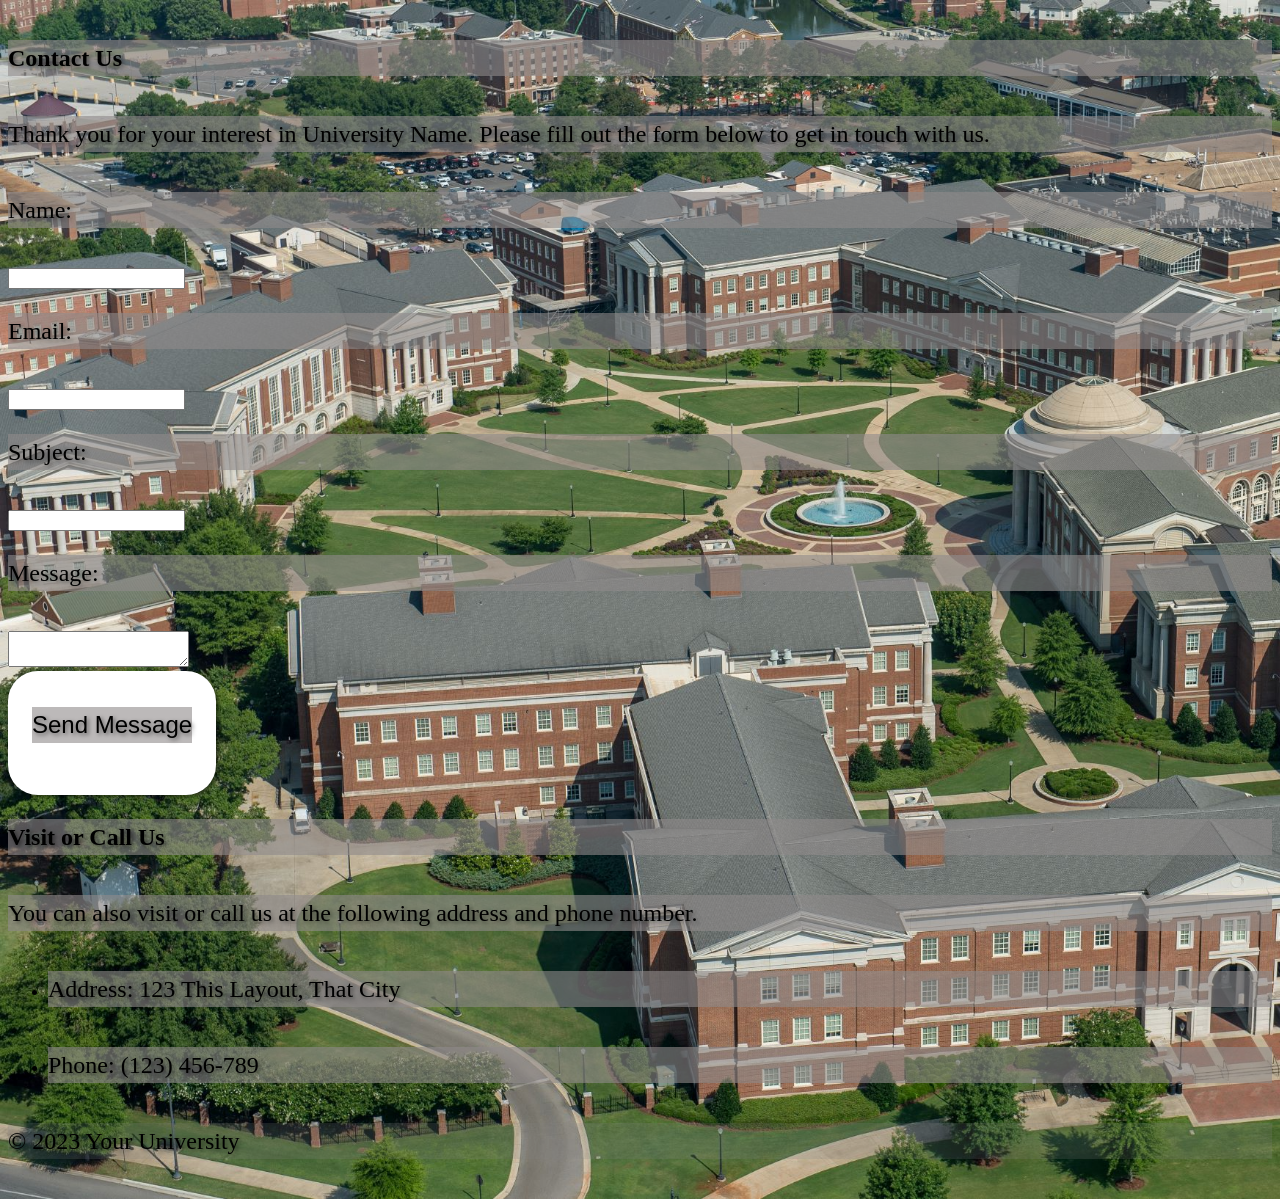
<file: Contact.html>
<!DOCTYPE html>
<html lang="en">
<head>
  <meta charset="UTF-8">
  <title>Contact Us - Your University</title>
  <style>
    body {
        background-color: #ccc;
    }
    
    p {
        background-color: rgba(128, 128, 128, 0.2
        );
    }
</style>
<style>
    body {
        background-image: url("other_page_background.jpg");
        background-repeat: no-repeat;
        background-size: cover;
    }
</style>
</head>
<body>
  <h1><p style="color: black; background-color: rgba(144, 138, 138, 0.6);">Contact Us</p></h1>
  <p style="color: black; background-color: rgba(144, 138, 138, 0.6);">Thank you for your interest in University Name. Please fill out the form below to get in touch with us.</p>
  
  <form action="submit-form.php" method="post">
    <label for="name"><p style="color: black; background-color: rgba(144, 138, 138, 0.6);">Name:</p></label>
    <input type="text" id="name" name="name" required><br>

    <label for="email"><p style="color: black; background-color: rgba(144, 138, 138, 0.6);">Email:</p></label>
    <input type="email" id="email" name="email" required><br>

    <label for="subject"><p style="color: black; background-color: rgba(144, 138, 138, 0.6);">Subject:</p></label>
    <input type="text" id="subject" name="subject"><br>

    <label for="message"><p style="color: black; background-color: rgba(144, 138, 138, 0.6);">Message:</p></label>
    <textarea id="message" name="message" required></textarea><br>

    <button type="submit"><p style="color: black; background-color: rgba(144, 138, 138, 0.6);">Send Message</p></button>
  </form>

  <h2><p style="color: black; background-color: rgba(144, 138, 138, 0.6);">Visit or Call Us</p></h2>
  <p style="color: black; background-color: rgba(144, 138, 138, 0.6);">You can also visit or call us at the following address and phone number.</p>
  <ul>
    <li><p style="color: black; background-color: rgba(144, 138, 138, 0.6);">Address: 123 This Layout, That City</p></li>
    <li><p style="color: black; background-color: rgba(144, 138, 138, 0.6);">Phone: (123) 456-789</p></li>
  </ul>
  <style>

    body {
        background-image: url("other_page_background.jpg");
        background-repeat: no-repeat;
        background-size: cover;
    }
    .container {
        width: 90%;
        max-width: 1200px;
        margin: 0 auto;
        padding: 50px 0;
        text-align: center;
        color: #fff;
    }
    h1 {
        font-size: 60px;
        margin-bottom: 20px;
        font-weight: bold;
        text-shadow: 2px 2px 4px rgba(0,0,0,0.5);
    }
    p {
        font-size: 24px;
        margin-bottom: 40px;
        line-height: 1.5;
        text-shadow: 2px 2px 4px rgba(0,0,0,0.5);
    }
    button {
        background-color: #fff;
        color: #333;
        padding: 12px 24px;
        border: none;
        border-radius: 30px;
        font-size: 18px;
        cursor: pointer;
        box-shadow: 2px 2px 4px rgba(0,0,0,0.5);
    }
</style>
<footer>
    <p>&copy; 2023 Your University </p>
  </footer>
</body>
</html>
</file>
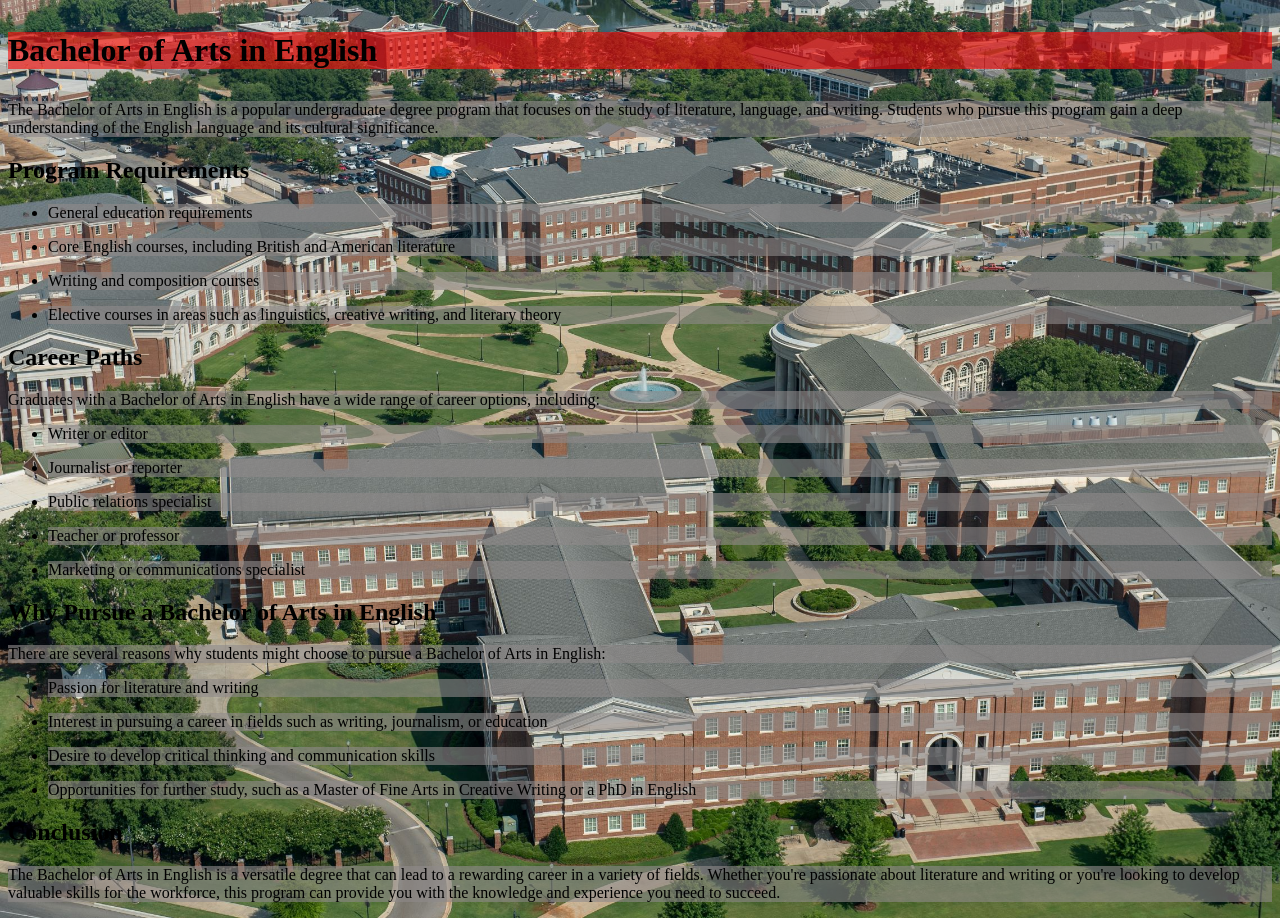
<file: English.html>
<!DOCTYPE html>
<html>
<head>
	<title>Bachelor of Arts in English</title>
    <style>
		body {
			background-color: #ccc;
		}
		
		p {
			background-color: rgba(128, 128, 128, 0.2
			);
		}
	</style>
	<style>
		body {
			background-image: url("other_page_background.jpg");
			background-repeat: no-repeat;
			background-size: cover;
		}
	</style>
</head>
<body>
	<header>
		<h1><p style="color: black; background-color: rgba(250, 7, 7, 0.6);">Bachelor of Arts in English</p></h1>
	</header>
	<main>
		<p style="color: black; background-color: rgba(144, 138, 138, 0.6);">The Bachelor of Arts in English is a popular undergraduate degree program that focuses on the study of literature, language, and writing. Students who pursue this program gain a deep understanding of the English language and its cultural significance.</p>

		<h2>Program Requirements</h2>
		<ul>
			<li><p style="color: black; background-color: rgba(144, 138, 138, 0.6);">General education requirements</p></li>
			<li><p style="color: black; background-color: rgba(144, 138, 138, 0.6);">Core English courses, including British and American literature</p></li>
			<li><p style="color: black; background-color: rgba(144, 138, 138, 0.6);">Writing and composition courses</p></li>
			<li><p style="color: black; background-color: rgba(144, 138, 138, 0.6);">Elective courses in areas such as linguistics, creative writing, and literary theory</p></li>
		</ul>

		<h2>Career Paths</h2>
		<p style="color: black; background-color: rgba(144, 138, 138, 0.6);">Graduates with a Bachelor of Arts in English have a wide range of career options, including:</p>
		<ul>
			<li><p style="color: black; background-color: rgba(144, 138, 138, 0.6);">Writer or editor</p></li>
			<li><p style="color: black; background-color: rgba(144, 138, 138, 0.6);">Journalist or reporter</p></li>
			<li><p style="color: black; background-color: rgba(144, 138, 138, 0.6);">Public relations specialist</p></li>
			<li><p style="color: black; background-color: rgba(144, 138, 138, 0.6);">Teacher or professor</p></li>
			<li><p style="color: black; background-color: rgba(144, 138, 138, 0.6);">Marketing or communications specialist</p></li>
		</ul>

		<h2>Why Pursue a Bachelor of Arts in English</h2>
		<p style="color: black; background-color: rgba(144, 138, 138, 0.6);">There are several reasons why students might choose to pursue a Bachelor of Arts in English:</p>
		<ul>
			<li><p style="color: black; background-color: rgba(144, 138, 138, 0.6);">Passion for literature and writing</p></li>
			<li><p style="color: black; background-color: rgba(144, 138, 138, 0.6);">Interest in pursuing a career in fields such as writing, journalism, or education</p></li>
			<li><p style="color: black; background-color: rgba(144, 138, 138, 0.6);">Desire to develop critical thinking and communication skills</p></li>
			<li><p style="color: black; background-color: rgba(144, 138, 138, 0.6);">Opportunities for further study, such as a Master of Fine Arts in Creative Writing or a PhD in English</p></li>
		</ul>

		<h2>Conclusion</h2>
		<p style="color: black; background-color: rgba(144, 138, 138, 0.6);">The Bachelor of Arts in English is a versatile degree that can lead to a rewarding career in a variety of fields. Whether you're passionate about literature and writing or you're looking to develop valuable skills for the workforce, this program can provide you with the knowledge and experience you need to succeed.</p>
	</main>
</body>
</html>
</file>
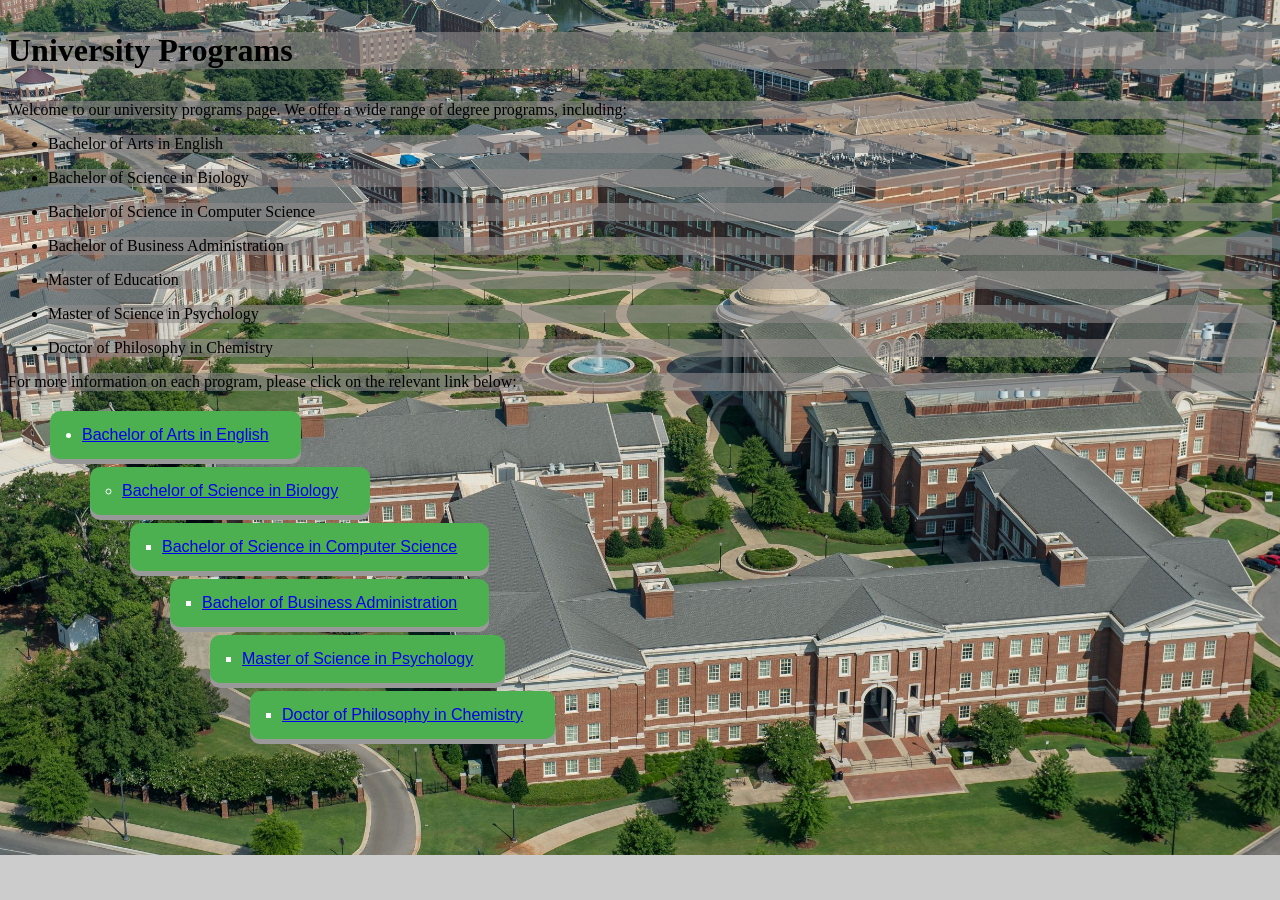
<file: Programs.html>
<!DOCTYPE html>
<html>
<head>
	<title><p style="color: black; background-color: rgba(222, 13, 13, 0.6);">Our Programs</p></title>
	<style>
		body {
			background-color: #ccc;
		}
		
		p {
			background-color: rgba(128, 128, 128, 0.2
			);
		}
	</style>
	<style>
		body {
			background-image: url("other_page_background.jpg");
			background-repeat: no-repeat;
			background-size: cover;
		}
	</style>
</head>
<body>
	<h1><p style="color: black; background-color: rgba(144, 138, 138, 0.6);">University Programs</p></h1>
	<p><p style="color: black; background-color: rgba(144, 138, 138, 0.6);">Welcome to our university programs page. We offer a wide range of degree programs, including:</p>
	
	<ul>
		<li><p style="color: black; background-color: rgba(144, 138, 138, 0.6);">Bachelor of Arts in English</p></li>
		<li><p style="color: black; background-color: rgba(144, 138, 138, 0.6);">Bachelor of Science in Biology</p></li>
		<li><p style="color: black; background-color: rgba(144, 138, 138, 0.6);">Bachelor of Science in Computer Science</p></li>
		<li><p style="color: black; background-color: rgba(144, 138, 138, 0.6);">Bachelor of Business Administration</p></li>
		<li><p style="color: black; background-color: rgba(144, 138, 138, 0.6);">Master of Education</p></li>
		<li><p style="color: black; background-color: rgba(144, 138, 138, 0.6);">Master of Science in Psychology</p></li>
		<li><p style="color: black; background-color: rgba(144, 138, 138, 0.6);">Doctor of Philosophy in Chemistry</p></li>
	</ul>
	
	<p style="color: black; background-color: rgba(144, 138, 138, 0.6);">For more information on each program, please click on the relevant link below:</p>
	
	<ul> <button style="background-color: #4CAF50; /* Set the background color */
            border: none; /* Remove borders */
            color: rgb(255, 255, 255); /* Set text color */
            padding: 15px 32px; /* Set padding */
            text-align: center; /* Center text */
            text-decoration: none; /* Remove underline */
            display: inline-block; /* Make it an inline block element */
            font-size: 16px; /* Set font size */
            margin: 4px 2px; /* Add some margin */
            cursor: pointer; /* Change cursor on hover */
            border-radius: 10px; /* Rounded corners */
            box-shadow: 0 5px #999; /* Add shadow effect */">
<li><a href="English.html">Bachelor of Arts in English</a></li>
        </button>
			<ul> <button style="background-color: #4CAF50; /* Set the background color */
            border: none; /* Remove borders */
            color: rgb(255, 255, 255); /* Set text color */
            padding: 15px 32px; /* Set padding */
            text-align: center; /* Center text */
            text-decoration: none; /* Remove underline */
            display: inline-block; /* Make it an inline block element */
            font-size: 16px; /* Set font size */
            margin: 4px 2px; /* Add some margin */
            cursor: pointer; /* Change cursor on hover */
            border-radius: 10px; /* Rounded corners */
            box-shadow: 0 5px #999; /* Add shadow effect */">
<li><a href="Biology.html">Bachelor of Science in Biology</a></li>
        </button>
					<ul> <button style="background-color: #4CAF50; /* Set the background color */
            border: none; /* Remove borders */
            color: rgb(255, 255, 255); /* Set text color */
            padding: 15px 32px; /* Set padding */
            text-align: center; /* Center text */
            text-decoration: none; /* Remove underline */
            display: inline-block; /* Make it an inline block element */
            font-size: 16px; /* Set font size */
            margin: 4px 2px; /* Add some margin */
            cursor: pointer; /* Change cursor on hover */
            border-radius: 10px; /* Rounded corners */
            box-shadow: 0 5px #999; /* Add shadow effect */">
<li><a href="computer-science.html">Bachelor of Science in Computer Science</a></li>
        </button>
							<ul> <button style="background-color: #4CAF50; /* Set the background color */
            border: none; /* Remove borders */
            color: rgb(255, 255, 255); /* Set text color */
            padding: 15px 32px; /* Set padding */
            text-align: center; /* Center text */
            text-decoration: none; /* Remove underline */
            display: inline-block; /* Make it an inline block element */
            font-size: 16px; /* Set font size */
            margin: 4px 2px; /* Add some margin */
            cursor: pointer; /* Change cursor on hover */
            border-radius: 10px; /* Rounded corners */
            box-shadow: 0 5px #999; /* Add shadow effect */">
<li><a href="business-administration.html">Bachelor of Business Administration</a></li>
        </button>
									<ul> <button style="background-color: #4CAF50; /* Set the background color */
            border: none; /* Remove borders */
            color: rgb(255, 255, 255); /* Set text color */
            padding: 15px 32px; /* Set padding */
            text-align: center; /* Center text */
            text-decoration: none; /* Remove underline */
            display: inline-block; /* Make it an inline block element */
            font-size: 16px; /* Set font size */
            margin: 4px 2px; /* Add some margin */
            cursor: pointer; /* Change cursor on hover */
            border-radius: 10px; /* Rounded corners */
            box-shadow: 0 5px #999; /* Add shadow effect */">
		<li><a href="psychology.html">Master of Science in Psychology</a></li>
        </button>
									<ul> <button style="background-color: #4CAF50; /* Set the background color */
            border: none; /* Remove borders */
            color: rgb(255, 255, 255); /* Set text color */
            padding: 15px 32px; /* Set padding */
            text-align: center; /* Center text */
            text-decoration: none; /* Remove underline */
            display: inline-block; /* Make it an inline block element */
            font-size: 16px; /* Set font size */
            margin: 4px 2px; /* Add some margin */
            cursor: pointer; /* Change cursor on hover */
            border-radius: 10px; /* Rounded corners */
            box-shadow: 0 5px #999; /* Add shadow effect */">
			<li><a href="Chemistry.html">Doctor of Philosophy in Chemistry</a></li>
        </button>
	</ul>
	
</body>
</html>
</file>
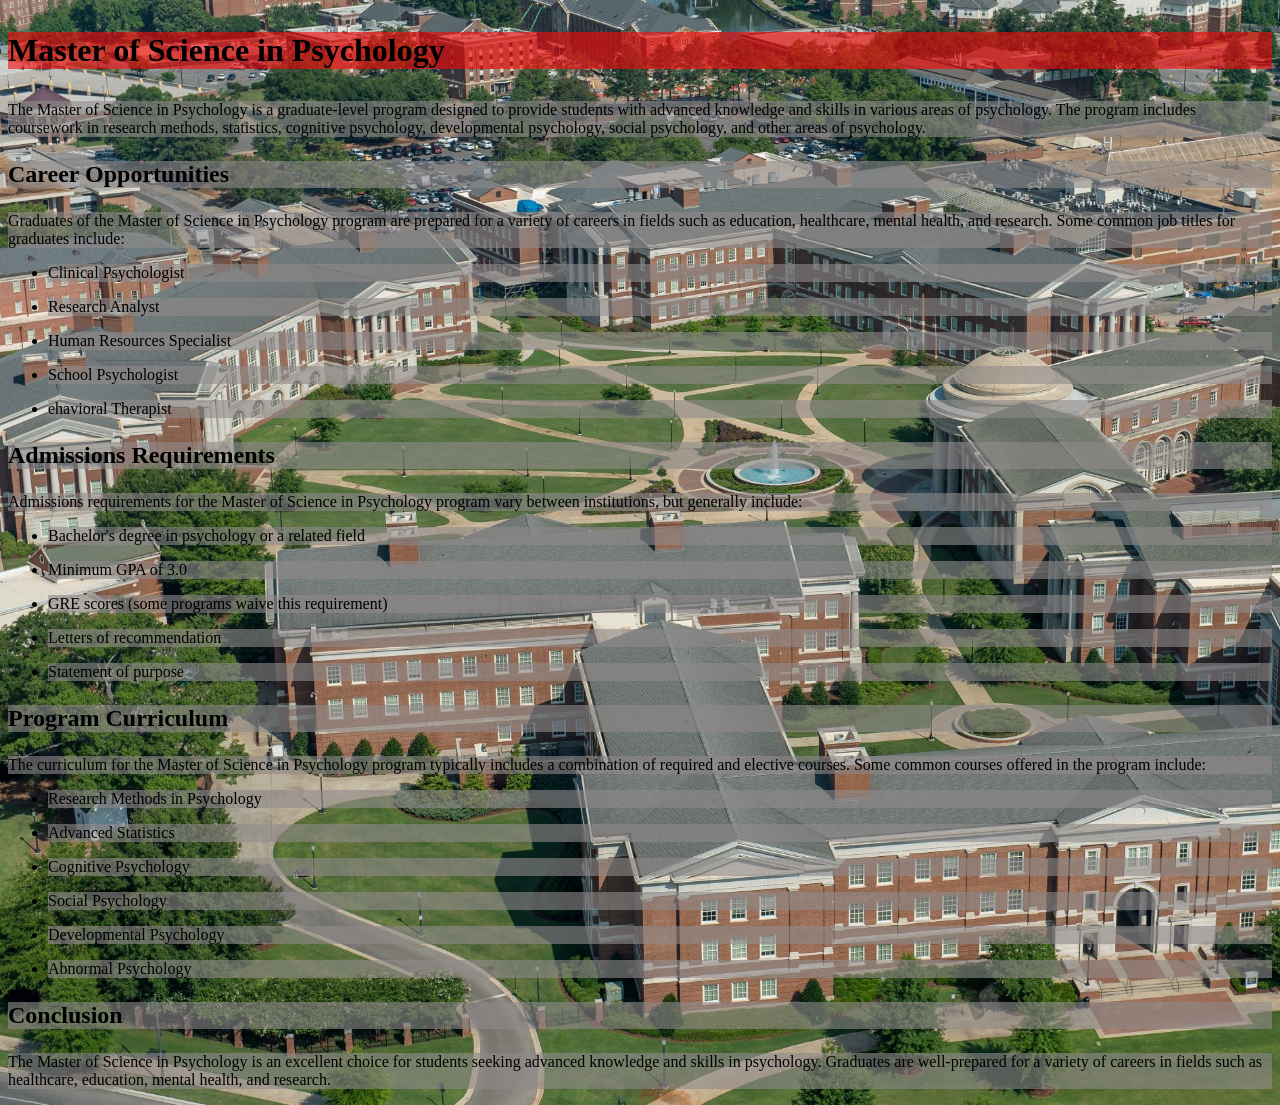
<file: psychology.html>
<!DOCTYPE html>
<html lang="en">
<head>
  <meta charset="UTF-8">
  <title>Master of Science in Psychology</title>
  <style>
    body {
        background-color: #ccc;
    }
    
    p {
        background-color: rgba(128, 128, 128, 0.2
        );
    }
</style>
<style>
    body {
        background-image: url("other_page_background.jpg");
        background-repeat: no-repeat;
        background-size: cover;
    }
</style>
</head>
<body>
  <h1><p style="color: black; background-color: rgba(250, 7, 7, 0.6);">Master of Science in Psychology</p></h1>
  <p style="color: black; background-color: rgba(144, 138, 138, 0.6);">The Master of Science in Psychology is a graduate-level program designed to provide students with advanced knowledge and skills in various areas of psychology. The program includes coursework in research methods, statistics, cognitive psychology, developmental psychology, social psychology, and other areas of psychology.</p>

  <h2><p style="color: black; background-color: rgba(144, 138, 138, 0.6);">Career Opportunities</p></h2>
  <p style="color: black; background-color: rgba(144, 138, 138, 0.6);">Graduates of the Master of Science in Psychology program are prepared for a variety of careers in fields such as education, healthcare, mental health, and research. Some common job titles for graduates include:</p>
  <ul>
    <li><p style="color: black; background-color: rgba(144, 138, 138, 0.6);">Clinical Psychologist</p></li>
    <li><p style="color: black; background-color: rgba(144, 138, 138, 0.6);">Research Analyst</p></li>
    <li><p style="color: black; background-color: rgba(144, 138, 138, 0.6);">Human Resources Specialist</p></li>
    <li><p style="color: black; background-color: rgba(144, 138, 138, 0.6);">School Psychologist</p></li>
    <li><p style="color: black; background-color: rgba(144, 138, 138, 0.6);">ehavioral Therapist</p></li>
  </ul>

  <h2><p style="color: black; background-color: rgba(144, 138, 138, 0.6);">Admissions Requirements</p></h2>
  <p style="color: rgb(0, 0, 0); background-color: rgba(144, 138, 138, 0.6);">Admissions requirements for the Master of Science in Psychology program vary between institutions, but generally include:</p>
  <ul>
    <li><p style="color: black; background-color: rgba(144, 138, 138, 0.6);">Bachelor's degree in psychology or a related field</p></li>
    <li><p style="color: black; background-color: rgba(144, 138, 138, 0.6);">Minimum GPA of 3.0</p></li>
    <li><p style="color: black; background-color: rgba(144, 138, 138, 0.6);">GRE scores (some programs waive this requirement)</p></li>
    <li><p style="color: black; background-color: rgba(144, 138, 138, 0.6);">Letters of recommendation</p></li>
    <li><p style="color: black; background-color: rgba(144, 138, 138, 0.6);">Statement of purpose</p></li>
  </ul>

  <h2><p style="color: black; background-color: rgba(144, 138, 138, 0.6);">Program Curriculum</p></h2>
  <p style="color: black; background-color: rgba(144, 138, 138, 0.6);">The curriculum for the Master of Science in Psychology program typically includes a combination of required and elective courses. Some common courses offered in the program include:</p>
  <ul>
    <li><p style="color: black; background-color: rgba(144, 138, 138, 0.6);">Research Methods in Psychology</p></li>
    <li><p style="color: black; background-color: rgba(144, 138, 138, 0.6);">Advanced Statistics</p></li>
    <li><p style="color: black; background-color: rgba(144, 138, 138, 0.6);">Cognitive Psychology</p></li>
    <li><p style="color: black; background-color: rgba(144, 138, 138, 0.6);">Social Psychology</p></li>
    <li><p style="color: black; background-color: rgba(144, 138, 138, 0.6);">Developmental Psychology</p></li>
    <li><p style="color: black; background-color: rgba(144, 138, 138, 0.6);">Abnormal Psychology</p></li>
  </ul>

  <h2><p style="color: black; background-color: rgba(144, 138, 138, 0.6);">Conclusion</p></h2>
  <p style="color: black; background-color: rgba(144, 138, 138, 0.6);">The Master of Science in Psychology is an excellent choice for students seeking advanced knowledge and skills in psychology. Graduates are well-prepared for a variety of careers in fields such as healthcare, education, mental health, and research.</p>
</body>
</html>
</file>
<file: style.css>
*{
    margin: 0;
    padding: 0;
    font-family:sans-serif;
}
.banner{
    width: 100%;
    height: 100vh;
    background-image: linear-gradient(rgba(0,0,0,0.75),(rgba(0,0,0,0.75)),url("D:\RNS_HackOverflow\university.jpg"));
    background-size:cover;
    background-position:center;   
}
 /* Change background color on hover */
</file>
